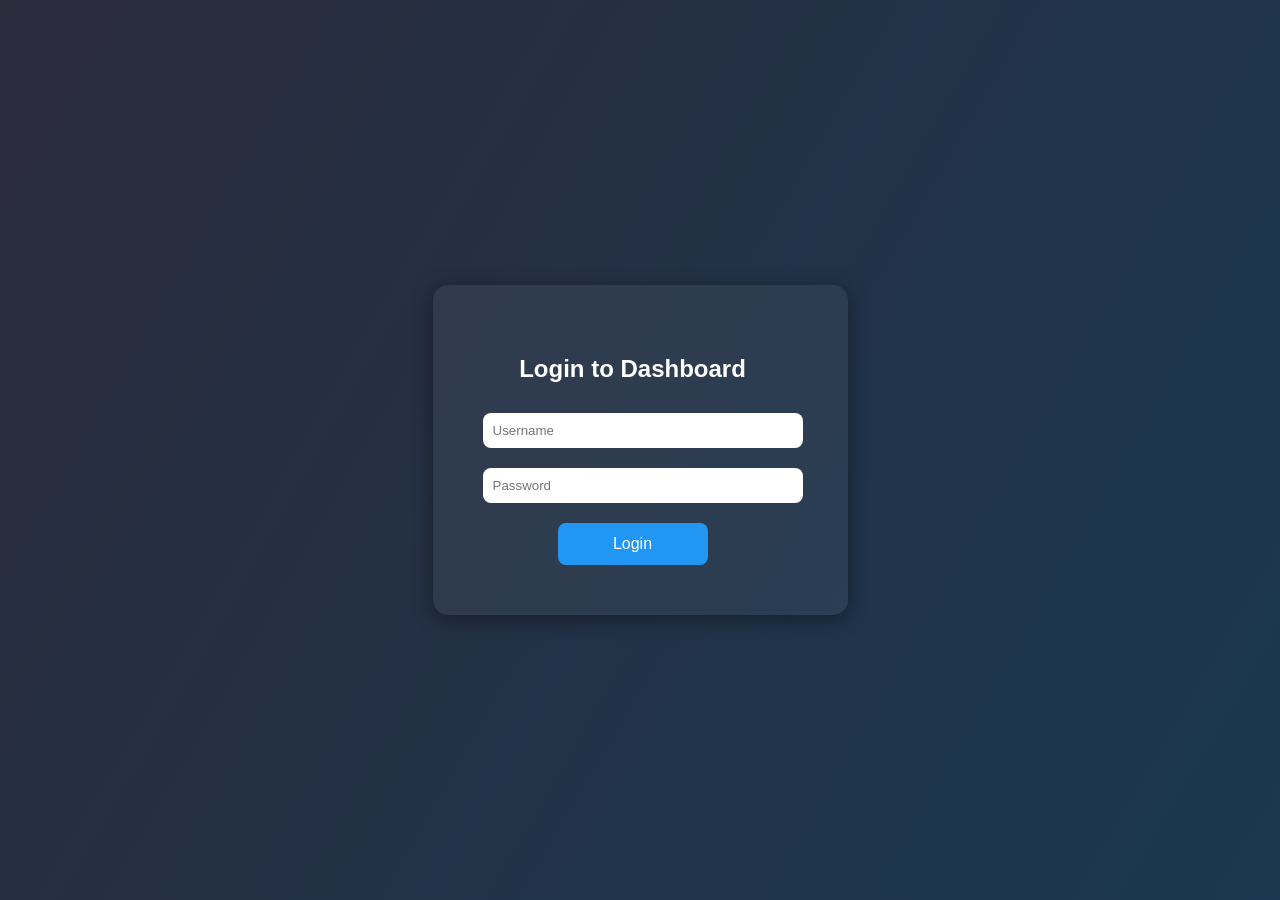
<file: login.html>
<!DOCTYPE html>
<html lang="en">
<head>
  <meta charset="UTF-8" />
  <meta name="viewport" content="width=device-width, initial-scale=1.0" />
  <title>Smart Home Login</title>
  <style>
    body {
      margin: 0;
      font-family: 'Segoe UI', sans-serif;
      background: linear-gradient(120deg, #2b2b3c, #1a3851);
      display: flex;
      justify-content: center;
      align-items: center;
      height: 100vh;
      color: #fff;
    }
    .login-container {
      background-color: rgba(255, 255, 255, 0.05);
      padding: 50px;
      padding-right: 65px;
      border-radius: 15px;
      box-shadow: 0 4px 20px rgba(0, 0, 0, 0.4);
      width: 300px;
    }
    .login-container h2 {
      text-align: center;
      margin-bottom: 20px;
    }
    .login-container input[type="text"],
    .login-container input[type="password"] {
      width: 100%;
      padding: 10px;
      margin: 10px 0;
      border: none;
      border-radius: 8px;
    }
    .login-container button {
      width: 50%;
      padding: 12px;
      margin-left: 25%;
      background-color: #2196f3;
      border: none;
      border-radius: 8px;
      color: white;
      font-size: 16px;
      cursor: pointer;
      margin-top: 10px;
    }
    .login-container .error {
      color: #f44336;
      text-align: center;
      margin-top: 10px;
      display: none;
    }
  </style>
</head>
<body>
  <div class="login-container">
    <h2>Login to Dashboard</h2>
    <input type="text" id="username" placeholder="Username" required />
    <input type="password" id="password" placeholder="Password" required />
    <button onclick="login()">Login</button>
    <div class="error" id="errorMsg">Invalid credentials</div>
  </div>

  <script>
    function login() {
      const user = document.getElementById("username").value;
      const pass = document.getElementById("password").value;
      const errorDiv = document.getElementById("errorMsg");

      fetch("/api/login", {
        method: "POST",
        headers: { "Content-Type": "application/x-www-form-urlencoded" },
        body: `username=${user}&password=${pass}`
      })
      .then(res => res.json())
      .then(data => {
        if (data.success) {
          localStorage.setItem("authenticated", "true");
          window.location.href = "/index.html";
        } else {
          errorDiv.style.display = "block";
        }
      });
    }

    if (localStorage.getItem("authenticated") === "true") {
      window.location.href = "/index.html";
    }
  </script>
</body>
</html>
</file>
